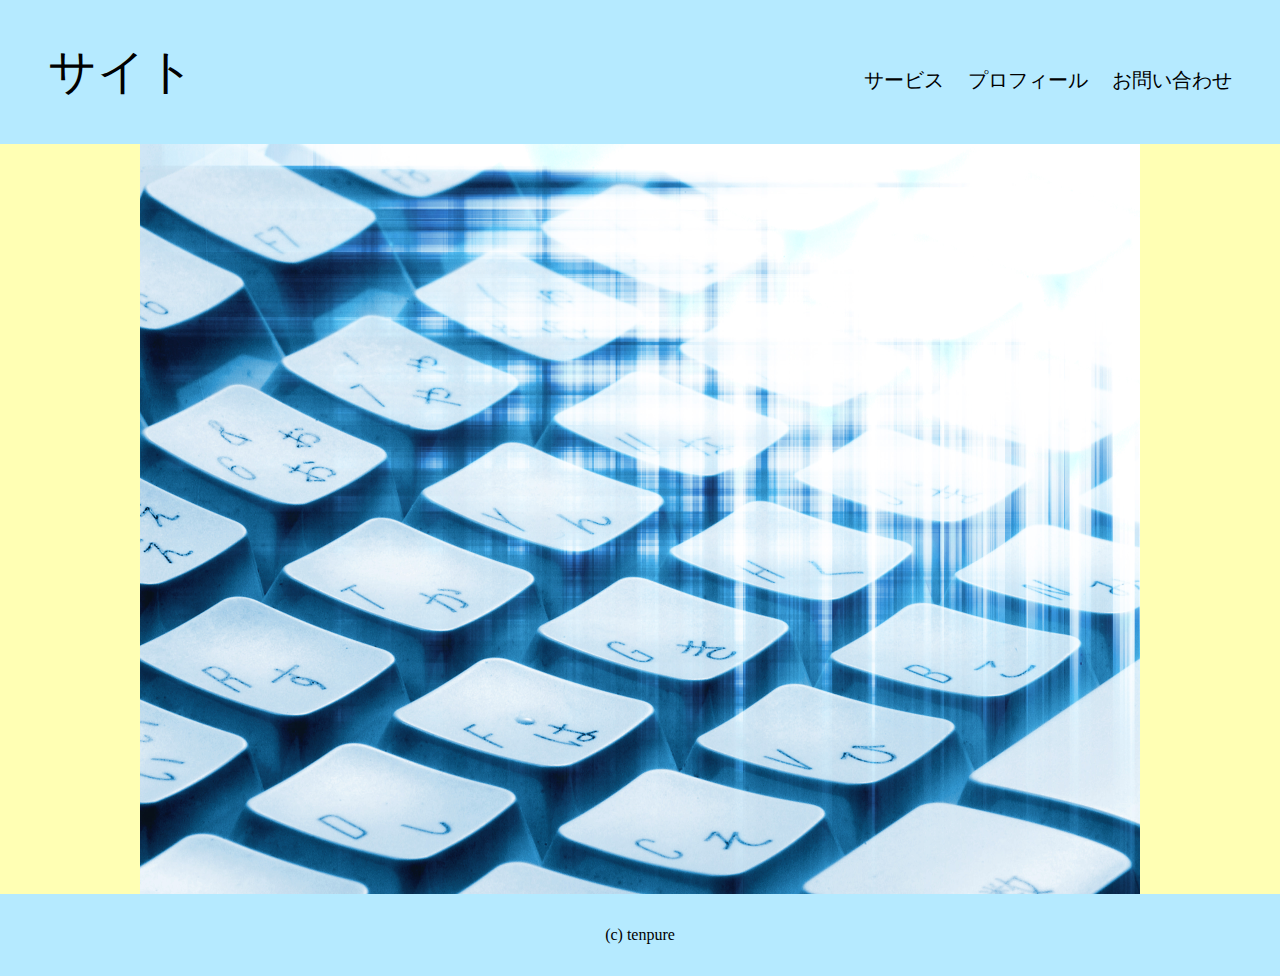
<file: index.html>
<!DOCTYPE html>
<html lang="ja">
<head>
  <meta charset="UTF-8">
  <meta name="viewport" content="width=device-width, initial-scale=1.0">
  <title>模擬用</title>
  <link rel="stylesheet" href="style.css">
</head>
<body>
  <header>
    <h1><a href="index.html">サイト</a></h1>
    <nav>
      <ul>
        <li>
          <a href="service.html">サービス</a>
        </li>
        <li>
          <a href="profile.html">プロフィール</a>
        </li>
        <li>
          <a href="contact.html">お問い合わせ</a>
        </li>
      </ul>
    </nav>
  </header>

  <section class="top">
    <img src="C00253-004D.jpg" width="300" height="250" class="top-sp">
    <img src="C00253-004D.jpg" width="1000" height="750" class="top-pc">
  </section>

  <footer>
    <small>(c) tenpure</small>
  </footer>
</body>
</html>
</file>
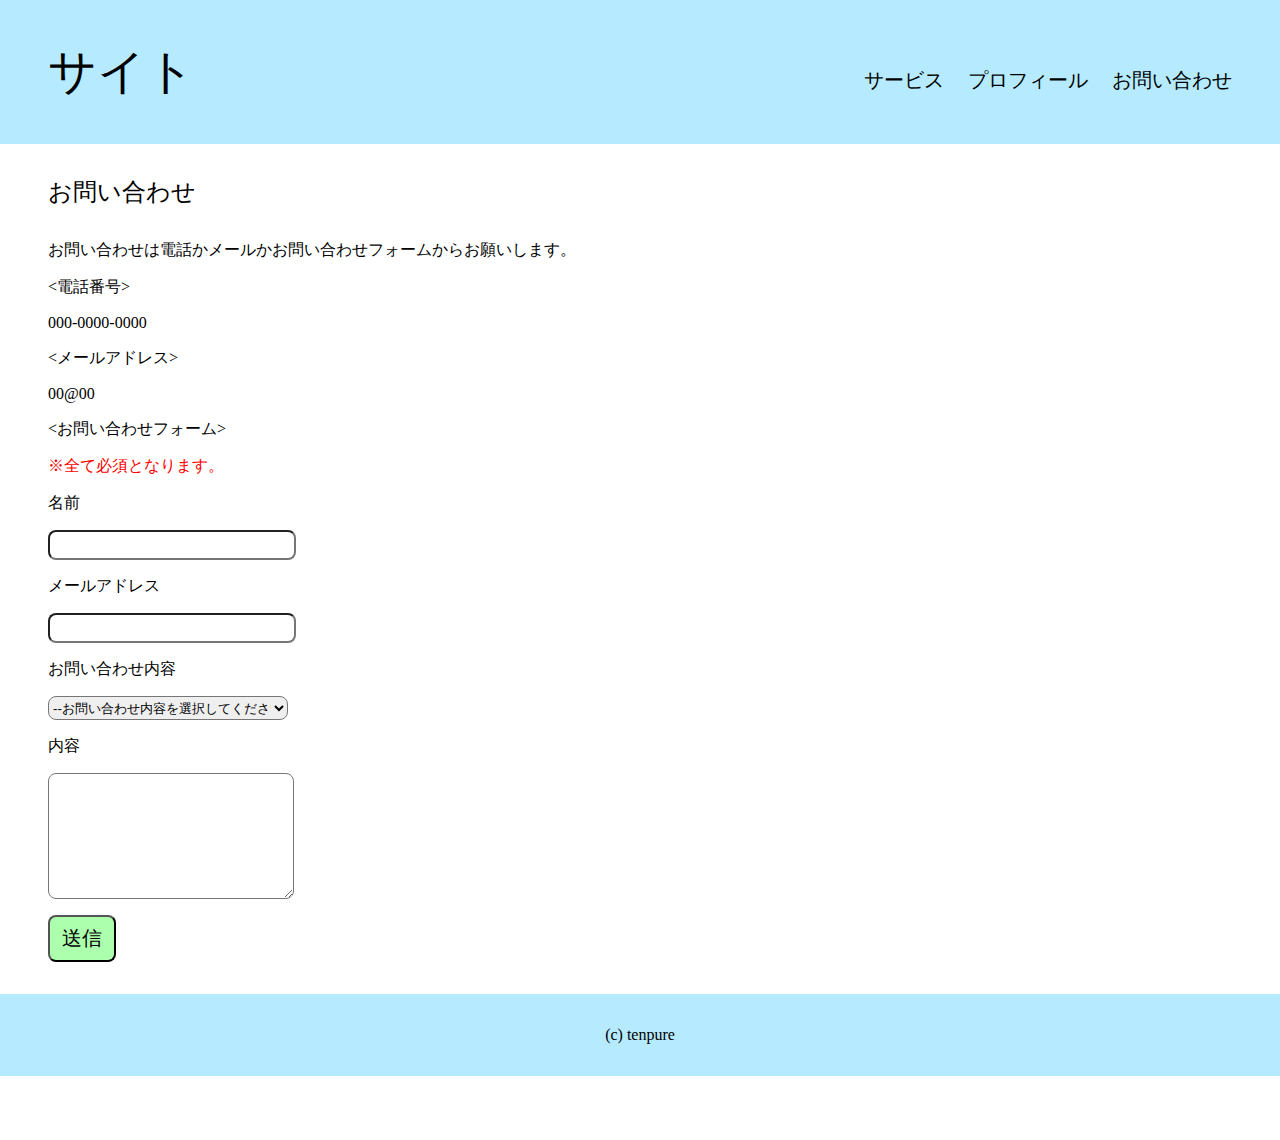
<file: contact.html>
<!DOCTYPE html>
<html lang="ja">
<head>
  <meta charset="UTF-8">
  <meta name="viewport" content="width=device-width, initial-scale=1.0">
  <title>模擬用</title>
  <link rel="stylesheet" href="style.css">
</head>
<body>
  <header>
    <h1><a href="index.html">サイト</a></h1>
    <nav>
      <ul>
        <li>
          <a href="service.html">サービス</a>
        </li>
        <li>
          <a href="profile.html">プロフィール</a>
        </li>
        <li>
          <a href="contact.html">お問い合わせ</a>
        </li>
      </ul>
    </nav>
  </header>

  <div>
    <h2>お問い合わせ</h2>
  </div>
  <form class="contact">
    <p>お問い合わせは電話かメールかお問い合わせフォームからお願いします。</p>
    <p><電話番号></p>
    <p>000-0000-0000</p>
    <p><メールアドレス></p>
    <p>00@00</p>
    <p><お問い合わせフォーム></p>
    <p><span>※全て必須となります。</span></p>
    <labelrequired>
      <p>名前</p>
      <input type="text" required>
    </label>
    <label required>
      <p>メールアドレス</p>
      <input type="emali" required>
    </label>
    <label>
      <p>お問い合わせ内容</p>
      <select required>
        <option value="">--お問い合わせ内容を選択してください--</option>
        <option value="お問い合わせ">お問い合わせ</option>
        <option value="質問">質問</option>
        <option value="その他">その他</option>
      </select>
    </label>
    <label>
      <p>内容</p>
      <textarea required></textarea>
    </label>
    <div>
      <button>送信</button>
    </div>
  </form>

  <footer>
    <small>(c) tenpure</small>
  </footer>
</body>
</html>
</file>
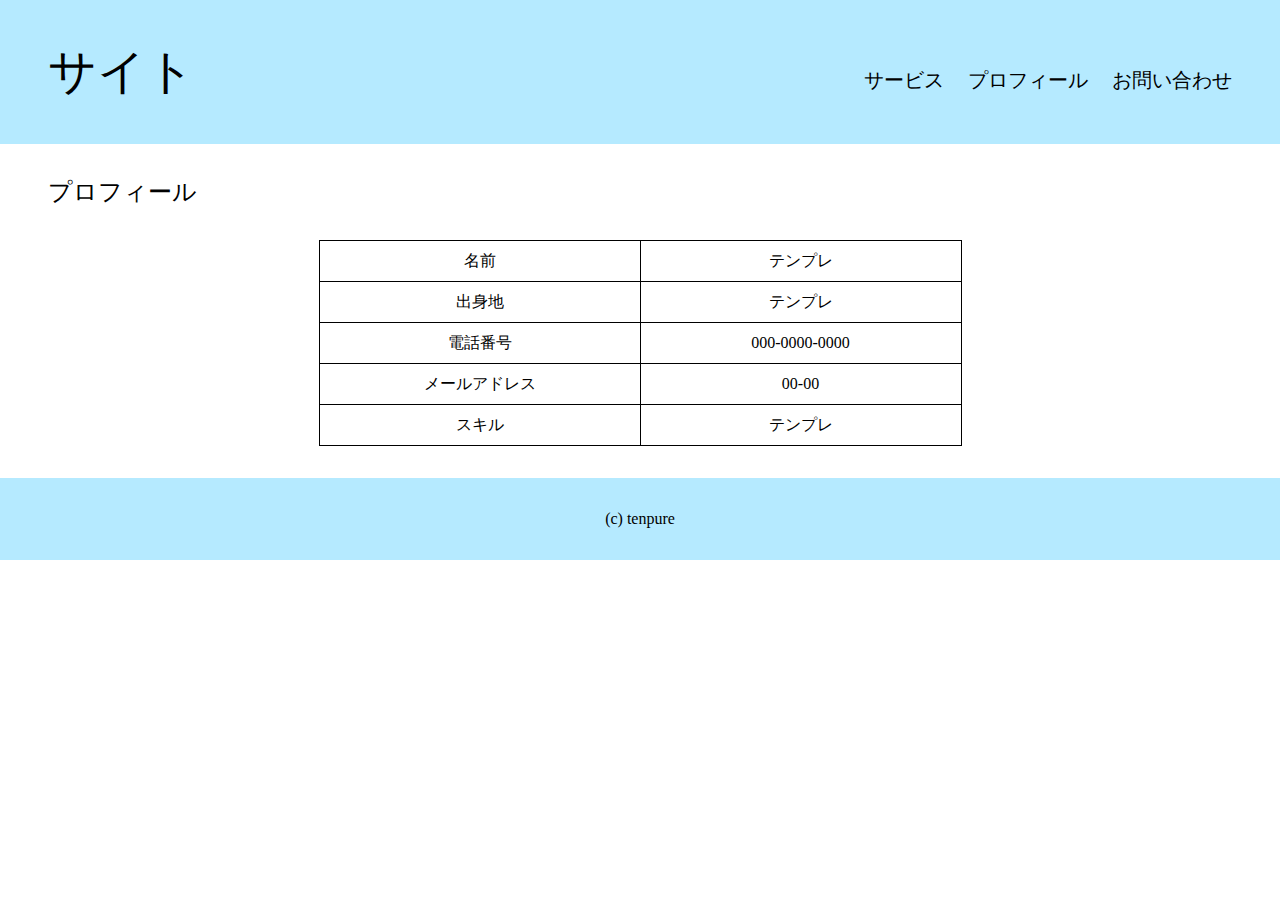
<file: profile.html>
<!DOCTYPE html>
<html lang="ja">
<head>
  <meta charset="UTF-8">
  <meta name="viewport" content="width=device-width, initial-scale=1.0">
  <title>模擬用</title>
  <link rel="stylesheet" href="style.css">
</head>
<body>
  <header>
    <h1><a href="index.html">サイト</a></h1>
    <nav>
      <ul>
        <li>
          <a href="service.html">サービス</a>
        </li>
        <li>
          <a href="profile.html">プロフィール</a>
        </li>
        <li>
          <a href="contact.html">お問い合わせ</a>
        </li>
      </ul>
    </nav>
  </header>

  <div>
    <h2>プロフィール</h2>
  </div>
  <section class="profile">
    <table>
      <tr>
        <td>名前</td><td>テンプレ</td>
      </tr>
      <tr>
        <td>出身地</td><td>テンプレ</td>
      </tr>
      <tr>
        <td>電話番号</td><td>000-0000-0000</td>
      </tr>
      <tr>
        <td>メールアドレス</td><td>00-00</td>
      </tr>
      <tr>
        <td>スキル</td><td>テンプレ</td>
      </tr>
    </table>
  </section>

  <footer>
    <small>(c) tenpure</small>
  </footer>
</body>
</html>
</file>
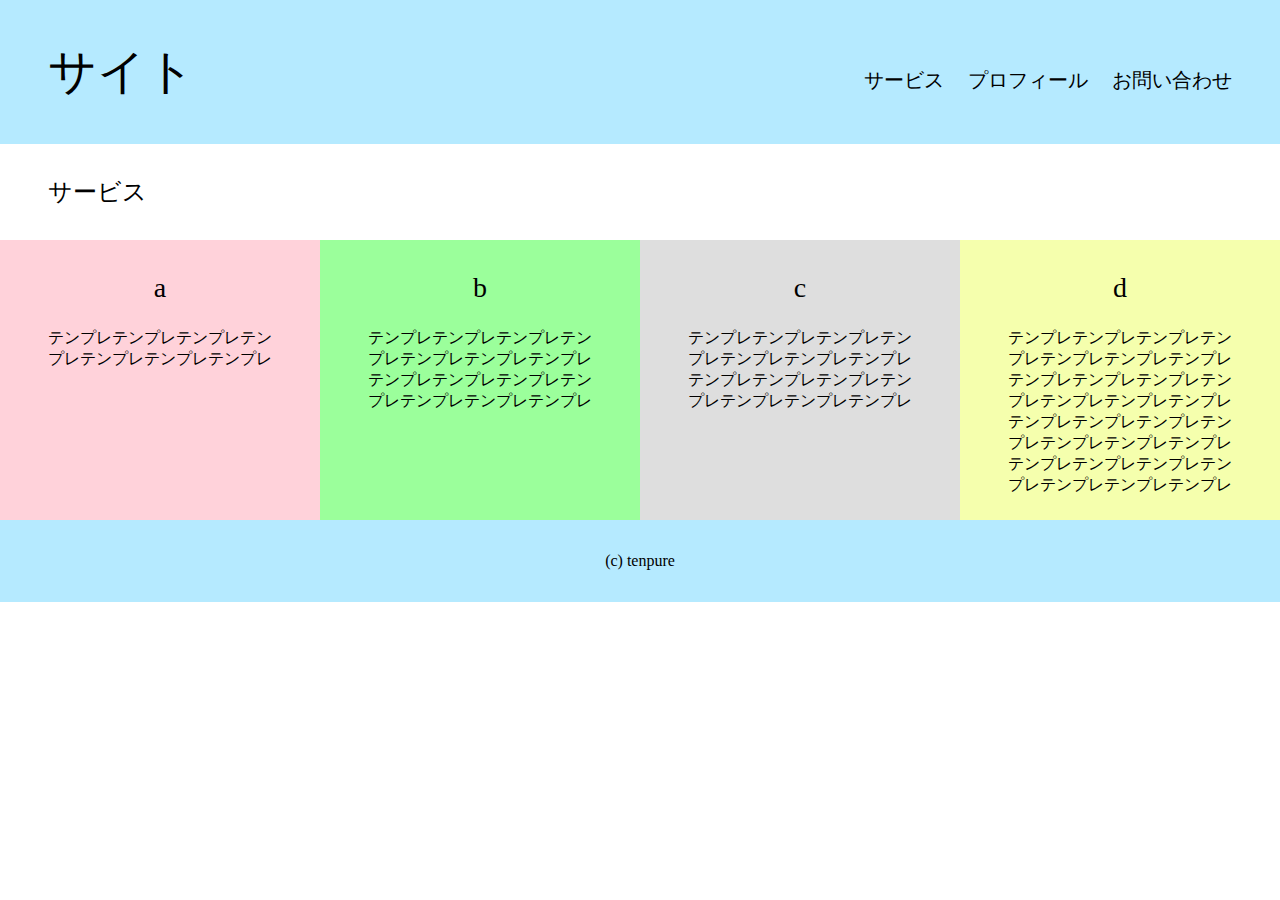
<file: service.html>
<!DOCTYPE html>
<html lang="ja">
<head>
  <meta charset="UTF-8">
  <meta name="viewport" content="width=device-width, initial-scale=1.0">
  <title>模擬用</title>
  <link rel="stylesheet" href="style.css">
</head>
<body>
  <header>
    <h1><a href="index.html">サイト</a></h1>
    <nav>
      <ul>
        <li>
          <a href="service.html">サービス</a>
        </li>
        <li>
          <a href="profile.html">プロフィール</a>
        </li>
        <li>
          <a href="contact.html">お問い合わせ</a>
        </li>
      </ul>
    </nav>
  </header>

  <div class="service">
    <h2>サービス</h2>
  </div>
  <section class="service-list">
    <div class="service1">
      <h3>a</h3>
      <p>テンプレテンプレテンプレテンプレテンプレテンプレテンプレ</p>
    </div>
    <div class="service2">
      <h3>b</h3>
      <p>テンプレテンプレテンプレテンプレテンプレテンプレテンプレテンプレテンプレテンプレテンプレテンプレテンプレテンプレ</p>
    </div>
    <div class="service3">
      <h3>c</h3>
      <p>テンプレテンプレテンプレテンプレテンプレテンプレテンプレテンプレテンプレテンプレテンプレテンプレテンプレテンプレ</p>
    </div>
    <div class="service4">
      <h3>d</h3>
      <p>テンプレテンプレテンプレテンプレテンプレテンプレテンプレテンプレテンプレテンプレテンプレテンプレテンプレテンプレテンプレテンプレテンプレテンプレテンプレテンプレテンプレテンプレテンプレテンプレテンプレテンプレテンプレテンプレ</p>
    </div>
  </section>

  <footer>
    <small>(c) tenpure</small>
  </footer>
</body>
</html>
</file>
<file: style.css>
@charset "utf-8";

/* 全体 */

body {
  margin: 0;
}

h2 {
  margin: 32px 48px;
  font-weight: normal;
}

h3 {
  padding: 32px 48px 0;
  font-weight: normal;
  font-size: 28px;
  margin: 0;
}

ul {
  list-style: none;
  margin: 0;
  padding: 0;
}

a {
  text-decoration: none;
  color: black;
}

img {
  vertical-align: bottom;
}

table {
  border-collapse: collapse;
  margin: 0 auto;
  text-align: center;
}

td {
  border: 1px solid black;
  width: 160px;
  height: 24px;
  padding: 8px 0;
}

span {
  color: red;
}


/* ヘッダー*/

header {
  background: rgb(181, 234, 255);
  padding: 32px 48px;

  h1 {
    margin: 0;
    font-weight: normal;
    font-size: 48px;
    text-align: center;
  }

  ul {
    display: flex;
    justify-content: space-between;
    margin-top: 8px;
    font-size: 16px;

    @media (width >= 600px) {
      font-size: 20px;
    }
  }
}


/* トップ */

.top {
  background: rgb(255, 255, 180);

  img {
    display: block;
    margin: 0 auto;
  }

  .top-pc {
    display: none;
  }
  
}

  /* サービス */

  .service-list {
    p {
      padding: 24px 48px;
      margin: 0;
    }
  }

  .service1 {
    background: rgb(255, 210, 218);
    flex: 1;
  }

  .service2 {
    background: rgb(155, 255, 155);
    flex: 1;
  }

  .service3 {
    background: rgb(222, 222, 222);
    flex: 1;
  }

  .service4 {
    background: #f5ffad;
    flex: 1;
  }

  /* profile */
  .profile {
    margin-bottom: 32px;
  }
  

  /* フッター */

footer {
  background: rgb(181, 234, 255);
  padding: 32px 48px;
  text-align: center;

  small {
    font-size: 16px;
  }
}

/* お問い合わせ */

form {
  p {
    padding: 0 48px;
  }
}

.contact {
  margin-bottom: 64px;
}

input, select {
  width: 240px;
  height: 24px;
  margin-left: 48px;
  border-radius: 8px;
}

textarea {
  width: 240px;
  height: 120px;
  margin-left: 48px;
  border-radius: 8px;
}

  button {
  display: block;
  margin: 12px 0 32px 48px;
  padding: 8px 12px;
  background: rgb(172, 255, 172);
  border-radius: 8px;
  font-size: 20px;
  }

  button:hover {
    cursor: pointer;
  }

  button:active {
    transform: translateY(4px);
    border-bottom: none;
  }


/* width >= 600px */

@media (min-width: 600px) {


  /* 全体 */

  td {
    width: 320px;
  }

  /* ヘッダー */

  header {
   display: flex;
   justify-content: space-between;
   height: 80px;
   line-height: 80px;

   li {
    margin-left: 24px;
   }
  }

  /* トップ */

  .top {
    .top-sp {
      display: none;
    }
  
    .top-pc {
      display: block;
    }
  }

  /* サービス */

  .service-list {
    display: flex;
  }

  h3 {
    text-align: center;
  }
 }
</file>
